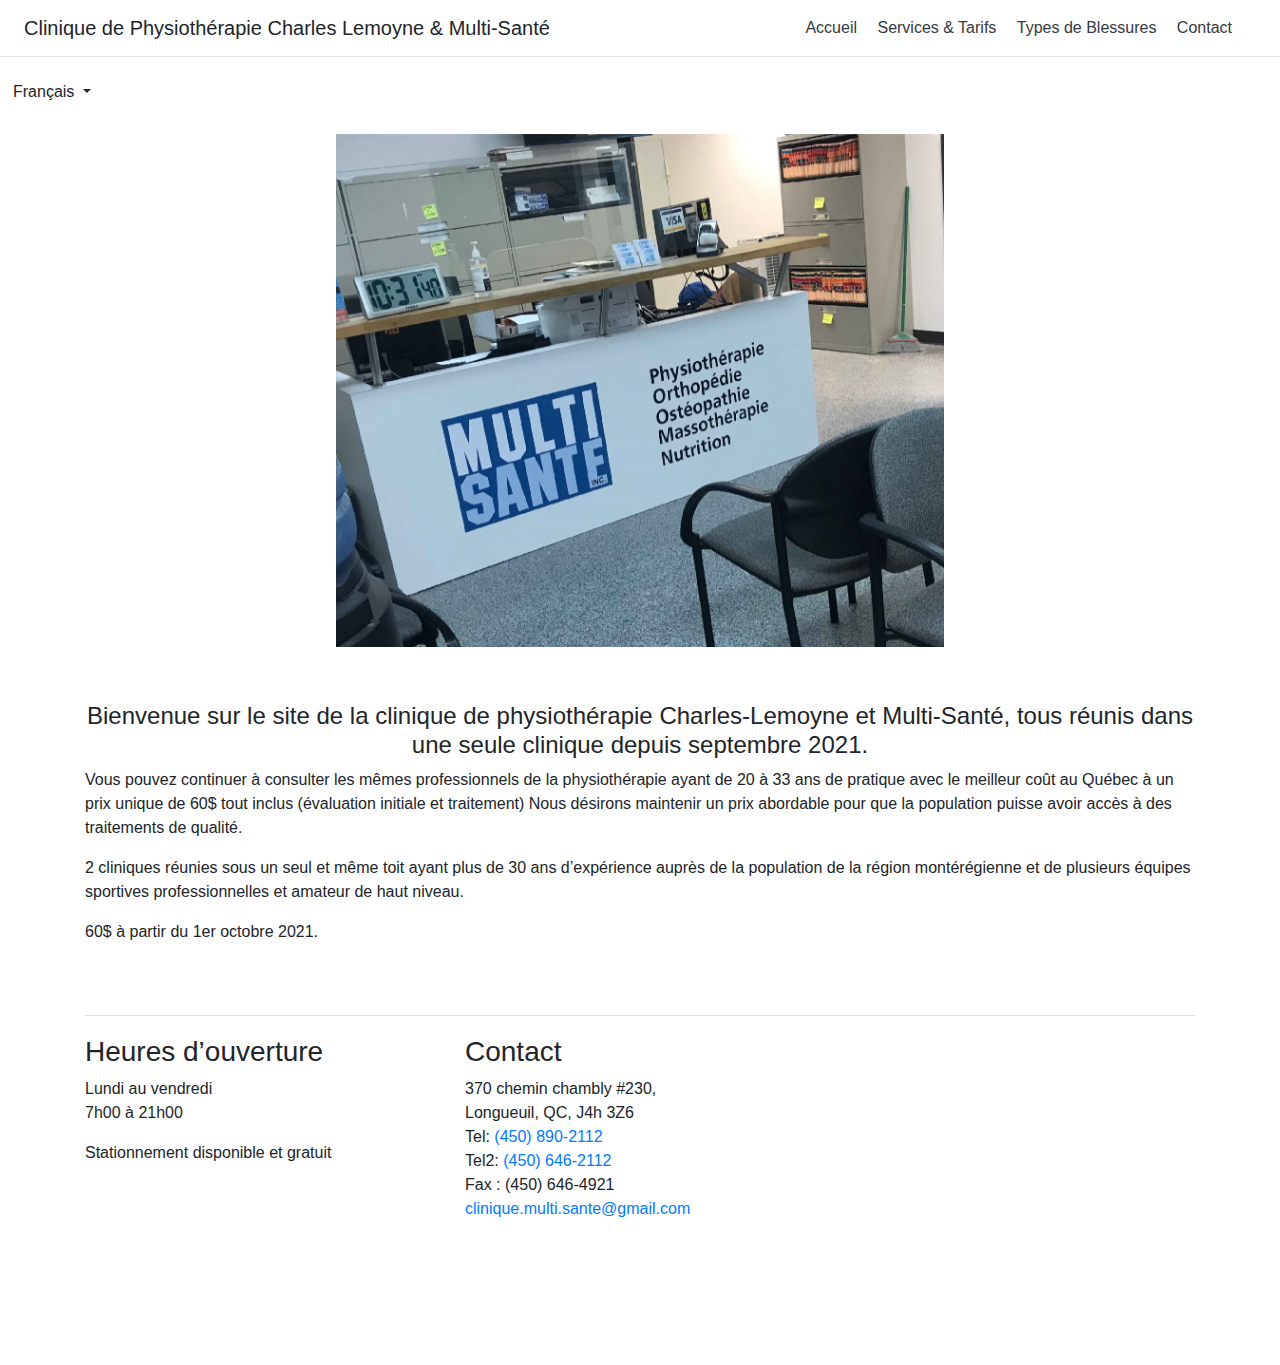
<file: index.html>
<!doctype html>
<html lang="en">

<head>
    <!-- Required meta tags -->
    <meta charset="utf-8">
    <meta name="viewport" content="width=device-width, initial-scale=1, shrink-to-fit=no">

    <!-- Bootstrap CSS -->
    <link rel="stylesheet" href="https://stackpath.bootstrapcdn.com/bootstrap/4.3.1/css/bootstrap.min.css"
        integrity="sha384-ggOyR0iXCbMQv3Xipma34MD+dH/1fQ784/j6cY/iJTQUOhcWr7x9JvoRxT2MZw1T" crossorigin="anonymous">

    <link rel="stylesheet" href="style.css">

    <script>
        $(document).ready(function () {
            $("a").on('click', function (event) {
                if (this.hash !== "") {
                    event.preventDefault();
                    // Store hash
                    var hash = this.hash;
                    $('html, body').animate({
                        scrollTop: $(hash).offset().top
                    }, 800, function () {
                        window.location.hash = hash;
                    });
                } // End if
            });
        });
    </script>

    <!-- Global site tag (gtag.js) - Google Analytics -->
<script async src="https://www.googletagmanager.com/gtag/js?id=G-LX8LPXJQ1H"></script>
<script>
  window.dataLayer = window.dataLayer || [];
  function gtag(){dataLayer.push(arguments);}
  gtag('js', new Date());

  gtag('config', 'G-LX8LPXJQ1H');
</script>

    <title>Clinique Charles-Lemoyne</title>
</head>

<body>
    <div class="d-flex flex-column flex-md-row align-items-center p-3 px-md-4 mb-3 bg-white border-bottom box-shadow">
        <h5 class="my-0 mr-md-auto font-weight-normal">Clinique de Physiothérapie Charles Lemoyne & Multi-Santé</h5>
        <nav class="my-2 my-md-0 mr-md-3">
            <a class="p-2 text-dark" href="./index.html">Accueil</a>
            <a class="p-2 text-dark" href="./services.html">Services & Tarifs</a>
            <a class="p-2 text-dark" href="./blessures.html">Types de Blessures</a>
            <a class="p-2 text-dark contact" href="#footer">Contact</a>
        </nav>
    </div>
    <div class="dropdown show ">
        <a class="btn dropdown-toggle" href="#" role="button" id="dropdownMenuLink" data-toggle="dropdown"
            aria-haspopup="true" aria-expanded="false">
            Français
        </a>

        <div class="dropdown-menu" aria-labelledby="dropdownMenuLink">
            <a class="dropdown-item" href="./en/index.html">English</a>
        </div>
    </div>
    <div class="container">
        <div class="row">
            <div class="">
                <div id="carouselExampleControls" class="carousel slide" data-ride="carousel">
                    <div class="carousel-inner">
                      <div class="carousel-item active">
                        <img class="d-block w-100" src="./img/1.jpg" alt="First slide">
                      </div>
                      <div class="carousel-item">
                        <img class="d-block w-100" src="./img/2.jpg" alt="Second slide">
                      </div>
                      <div class="carousel-item">
                        <img class="d-block w-100" src="./img/3.jpg" alt="Third slide">
                      </div>
                      <div class="carousel-item">
                        <img class="d-block w-100" src="./img/4.jpg" alt="Third slide">
                      </div>
                      <div class="carousel-item">
                        <img class="d-block w-100" src="./img/5.jpg" alt="Third slide">
                      </div>
                      <div class="carousel-item">
                        <img class="d-block w-100" src="./img/6.jpg" alt="Third slide">
                      </div>
                      <div class="carousel-item">
                        <img class="d-block w-100" src="./img/7.jpg" alt="Third slide">
                      </div>
                      <div class="carousel-item">
                        <img class="d-block w-100" src="./img/8.jpg" alt="Third slide">
                      </div>
                      <div class="carousel-item">
                        <img class="d-block w-100" src="./img/9.jpg" alt="Third slide">
                      </div>
                    </div>
                    <a class="carousel-control-prev" href="#carouselExampleControls" role="button" data-slide="prev">
                      <span class="carousel-control-prev-icon" aria-hidden="true"></span>
                      <span class="sr-only">Previous</span>
                    </a>
                    <a class="carousel-control-next" href="#carouselExampleControls" role="button" data-slide="next">
                      <span class="carousel-control-next-icon" aria-hidden="true"></span>
                      <span class="sr-only">Next</span>
                    </a>
                  </div>
            </div>
        </div>
        <div class="row">
            <div class="col-12">
                <h4 class="center subtitle">Bienvenue sur le site de la clinique de physiothérapie Charles-Lemoyne et
                    Multi-Santé, tous
                    réunis dans une seule clinique depuis septembre 2021.</h4>
            </div>
        </div>
        <div class="row">
            <div class="col-12">
                <p>
                    Vous pouvez continuer à consulter les mêmes professionnels de la physiothérapie ayant de 20 à
                    33 ans de pratique avec le meilleur coût au Québec à un prix unique de 60$ tout inclus
                    (évaluation initiale et traitement) Nous désirons maintenir un prix abordable pour que la
                    population puisse avoir accès à des traitements de qualité.
                </p>
                <p>
                    2 cliniques réunies sous un seul et même toit ayant plus de 30 ans d’expérience auprès de la
                    population de la région montérégienne et de plusieurs équipes sportives professionnelles et
                    amateur de haut niveau.
                </p>
                <p>
                    60$ à partir du 1er octobre 2021.
                </p>
            </div>
        </div>
        <footer id="footer">
            <hr>
            <div class="row">
                <div class="col-4">
                    <h3>Heures d’ouverture</h3>
                    <p>
                        Lundi au vendredi<br>
                        7h00 à 21h00
                    </p>
                    <p>
                        Stationnement disponible et gratuit
                    </p>
                </div>
                <div class="col-4">
                    <h3>Contact</h3>
                    <p>370 chemin chambly #230,<br>
                        Longueuil, QC, J4h 3Z6<br>
                        Tel: <a href="tel:(450) 890-2112">(450) 890-2112</a> <br>
                        Tel2: <a href="tel:(450) 646-2112">(450) 646-2112</a> <br>
                        Fax : (450) 646-4921 <br>
                        <a href="mailto: clinique.multi.sante@gmail.com">clinique.multi.sante@gmail.com</a>
                    </p>
                </div>

                <div class="col-4">
                    <iframe
                        src="https://www.google.com/maps/embed?pb=!1m18!1m12!1m3!1d2794.641536200187!2d-73.49422388423133!3d45.537418636575495!2m3!1f0!2f0!3f0!3m2!1i1024!2i768!4f13.1!3m3!1m2!1s0x4cc91b5a3d8603bb%3A0x7921988b56996656!2sMultisante%20Clinic!5e0!3m2!1sen!2sca!4v1630013416464!5m2!1sen!2sca"
                        width="400" height="300" style="border:0;" allowfullscreen="" loading="lazy"></iframe>
                </div>
            </div>
        </footer>
    </div>

    <!-- Optional JavaScript -->
    <!-- jQuery first, then Popper.js, then Bootstrap JS -->
    <script src="https://code.jquery.com/jquery-3.3.1.slim.min.js"
        integrity="sha384-q8i/X+965DzO0rT7abK41JStQIAqVgRVzpbzo5smXKp4YfRvH+8abtTE1Pi6jizo"
        crossorigin="anonymous"></script>
    <script src="https://cdnjs.cloudflare.com/ajax/libs/popper.js/1.14.7/umd/popper.min.js"
        integrity="sha384-UO2eT0CpHqdSJQ6hJty5KVphtPhzWj9WO1clHTMGa3JDZwrnQq4sF86dIHNDz0W1"
        crossorigin="anonymous"></script>
    <script src="https://stackpath.bootstrapcdn.com/bootstrap/4.3.1/js/bootstrap.min.js"
        integrity="sha384-JjSmVgyd0p3pXB1rRibZUAYoIIy6OrQ6VrjIEaFf/nJGzIxFDsf4x0xIM+B07jRM"
        crossorigin="anonymous"></script>
</body>

</html>
</file>
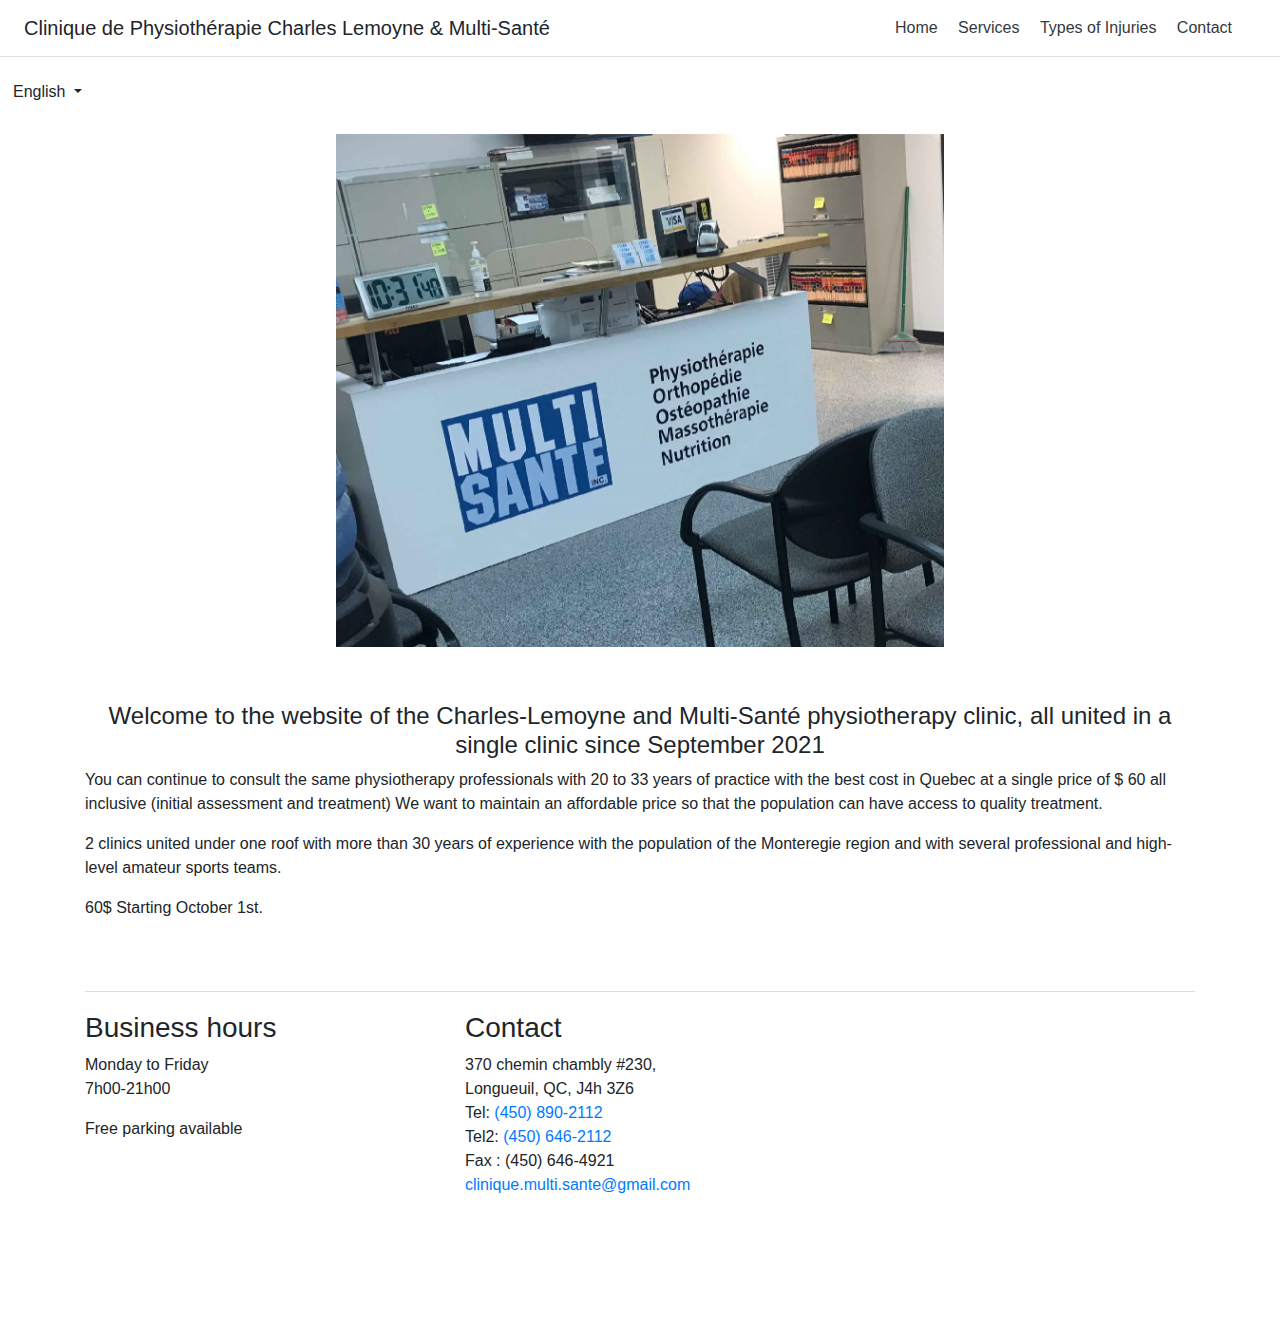
<file: en/index.html>
<!doctype html>
<html lang="en">

<head>
    <!-- Required meta tags -->
    <meta charset="utf-8">
    <meta name="viewport" content="width=device-width, initial-scale=1, shrink-to-fit=no">

    <!-- Bootstrap CSS -->
    <link rel="stylesheet" href="https://stackpath.bootstrapcdn.com/bootstrap/4.3.1/css/bootstrap.min.css"
        integrity="sha384-ggOyR0iXCbMQv3Xipma34MD+dH/1fQ784/j6cY/iJTQUOhcWr7x9JvoRxT2MZw1T" crossorigin="anonymous">

    <link rel="stylesheet" href="../style.css">

    <script>
        $(document).ready(function () {
            $("a").on('click', function (event) {
                if (this.hash !== "") {
                    event.preventDefault();
                    // Store hash
                    var hash = this.hash;
                    $('html, body').animate({
                        scrollTop: $(hash).offset().top
                    }, 800, function () {
                        window.location.hash = hash;
                    });
                } // End if
            });
        });
    </script>

<script>
    window.dataLayer = window.dataLayer || [];
    function gtag(){dataLayer.push(arguments);}
    gtag('js', new Date());
  
    gtag('config', 'G-LX8LPXJQ1H');
  </script>
  
      <title>Clinique Charles-Lemoyne</title>
</head>

<body>
    <div class="d-flex flex-column flex-md-row align-items-center p-3 px-md-4 mb-3 bg-white border-bottom box-shadow">
        <h5 class="my-0 mr-md-auto font-weight-normal">Clinique de Physiothérapie Charles Lemoyne & Multi-Santé</h5>
        <nav class="my-2 my-md-0 mr-md-3">
            <a class="p-2 text-dark" href="./index.html">Home</a>
            <a class="p-2 text-dark" href="./services.html">Services</a>
            <a class="p-2 text-dark" href="./blessures.html">Types of Injuries</a>
            <a class="p-2 text-dark contact" href="#footer">Contact</a>
        </nav>
    </div>
    <div class="dropdown show ">
        <a class="btn dropdown-toggle" href="#" role="button" id="dropdownMenuLink" data-toggle="dropdown"
            aria-haspopup="true" aria-expanded="false">
            English
        </a>

        <div class="dropdown-menu" aria-labelledby="dropdownMenuLink">
            <a class="dropdown-item" href="../index.html">Français</a>
        </div>
    </div>
    <div class="container">
        <div class="row">
            <div class="">
                <div id="carouselExampleControls" class="carousel slide" data-ride="carousel">
                    <div class="carousel-inner">
                      <div class="carousel-item active">
                        <img class="d-block w-100" src="../img/1.jpg" alt="First slide">
                      </div>
                      <div class="carousel-item">
                        <img class="d-block w-100" src="../img/2.jpg" alt="Second slide">
                      </div>
                      <div class="carousel-item">
                        <img class="d-block w-100" src="../img/3.jpg" alt="Third slide">
                      </div>
                      <div class="carousel-item">
                        <img class="d-block w-100" src="../img/4.jpg" alt="Third slide">
                      </div>
                      <div class="carousel-item">
                        <img class="d-block w-100" src="../img/5.jpg" alt="Third slide">
                      </div>
                      <div class="carousel-item">
                        <img class="d-block w-100" src="../img/6.jpg" alt="Third slide">
                      </div>
                      <div class="carousel-item">
                        <img class="d-block w-100" src="../img/7.jpg" alt="Third slide">
                      </div>
                      <div class="carousel-item">
                        <img class="d-block w-100" src="../img/8.jpg" alt="Third slide">
                      </div>
                      <div class="carousel-item">
                        <img class="d-block w-100" src="../img/9.jpg" alt="Third slide">
                      </div>
                    </div>
                    <a class="carousel-control-prev" href="#carouselExampleControls" role="button" data-slide="prev">
                      <span class="carousel-control-prev-icon" aria-hidden="true"></span>
                      <span class="sr-only">Previous</span>
                    </a>
                    <a class="carousel-control-next" href="#carouselExampleControls" role="button" data-slide="next">
                      <span class="carousel-control-next-icon" aria-hidden="true"></span>
                      <span class="sr-only">Next</span>
                    </a>
                  </div>
            </div>
        </div>
        <div class="row">
            <div class="col-12">
                <h4 class="center subtitle">Welcome to the website of the Charles-Lemoyne and Multi-Santé physiotherapy
                    clinic,
                    all united in a single clinic since September 2021</h4>
            </div>
        </div>
        <div class="row">
            <div class="col-12">
                <p>
                    You can continue to consult the same physiotherapy professionals with 20 to 33 years of
                    practice with the best cost in Quebec at a single price of $ 60 all inclusive (initial
                    assessment and treatment) We want to maintain an affordable price so that the
                    population can have access to quality treatment.

                </p>
                <p>
                    2 clinics united under one roof with more than 30 years of experience with the
                    population of the Monteregie region and with several professional and high-level
                    amateur sports teams.
                </p>
                <p>60$ Starting October 1st.</p>
            </div>
        </div>
        <footer id="footer">
            <hr>
            <div class="row">
                <div class="col-4">
                    <h3>Business hours</h3>
                    <p>
                        Monday to Friday<br>
                        7h00-21h00
                    </p>
                    <p>
                        Free parking available
                    </p>
                </div>
                <div class="col-4">
                    <h3>Contact</h3>
                    <p>370 chemin chambly #230,<br>
                        Longueuil, QC, J4h 3Z6<br>
                        Tel: <a href="tel:(450) 890-2112">(450) 890-2112</a> <br>
                        Tel2: <a href="tel:(450) 646-2112">(450) 646-2112</a> <br>
                        Fax : (450) 646-4921 <br>
                        <a href="mailto: clinique.multi.sante@gmail.com">clinique.multi.sante@gmail.com</a>
                    </p>
                </div>

                <div class="col-4">
                    <iframe
                        src="https://www.google.com/maps/embed?pb=!1m18!1m12!1m3!1d2794.641536200187!2d-73.49422388423133!3d45.537418636575495!2m3!1f0!2f0!3f0!3m2!1i1024!2i768!4f13.1!3m3!1m2!1s0x4cc91b5a3d8603bb%3A0x7921988b56996656!2sMultisante%20Clinic!5e0!3m2!1sen!2sca!4v1630013416464!5m2!1sen!2sca"
                        width="400" height="300" style="border:0;" allowfullscreen="" loading="lazy"></iframe>
                </div>
            </div>
        </footer>
    </div>

    <!-- Optional JavaScript -->
    <!-- jQuery first, then Popper.js, then Bootstrap JS -->
    <script src="https://code.jquery.com/jquery-3.3.1.slim.min.js"
        integrity="sha384-q8i/X+965DzO0rT7abK41JStQIAqVgRVzpbzo5smXKp4YfRvH+8abtTE1Pi6jizo"
        crossorigin="anonymous"></script>
    <script src="https://cdnjs.cloudflare.com/ajax/libs/popper.js/1.14.7/umd/popper.min.js"
        integrity="sha384-UO2eT0CpHqdSJQ6hJty5KVphtPhzWj9WO1clHTMGa3JDZwrnQq4sF86dIHNDz0W1"
        crossorigin="anonymous"></script>
    <script src="https://stackpath.bootstrapcdn.com/bootstrap/4.3.1/js/bootstrap.min.js"
        integrity="sha384-JjSmVgyd0p3pXB1rRibZUAYoIIy6OrQ6VrjIEaFf/nJGzIxFDsf4x0xIM+B07jRM"
        crossorigin="anonymous"></script>
</body>

</html>
</file>
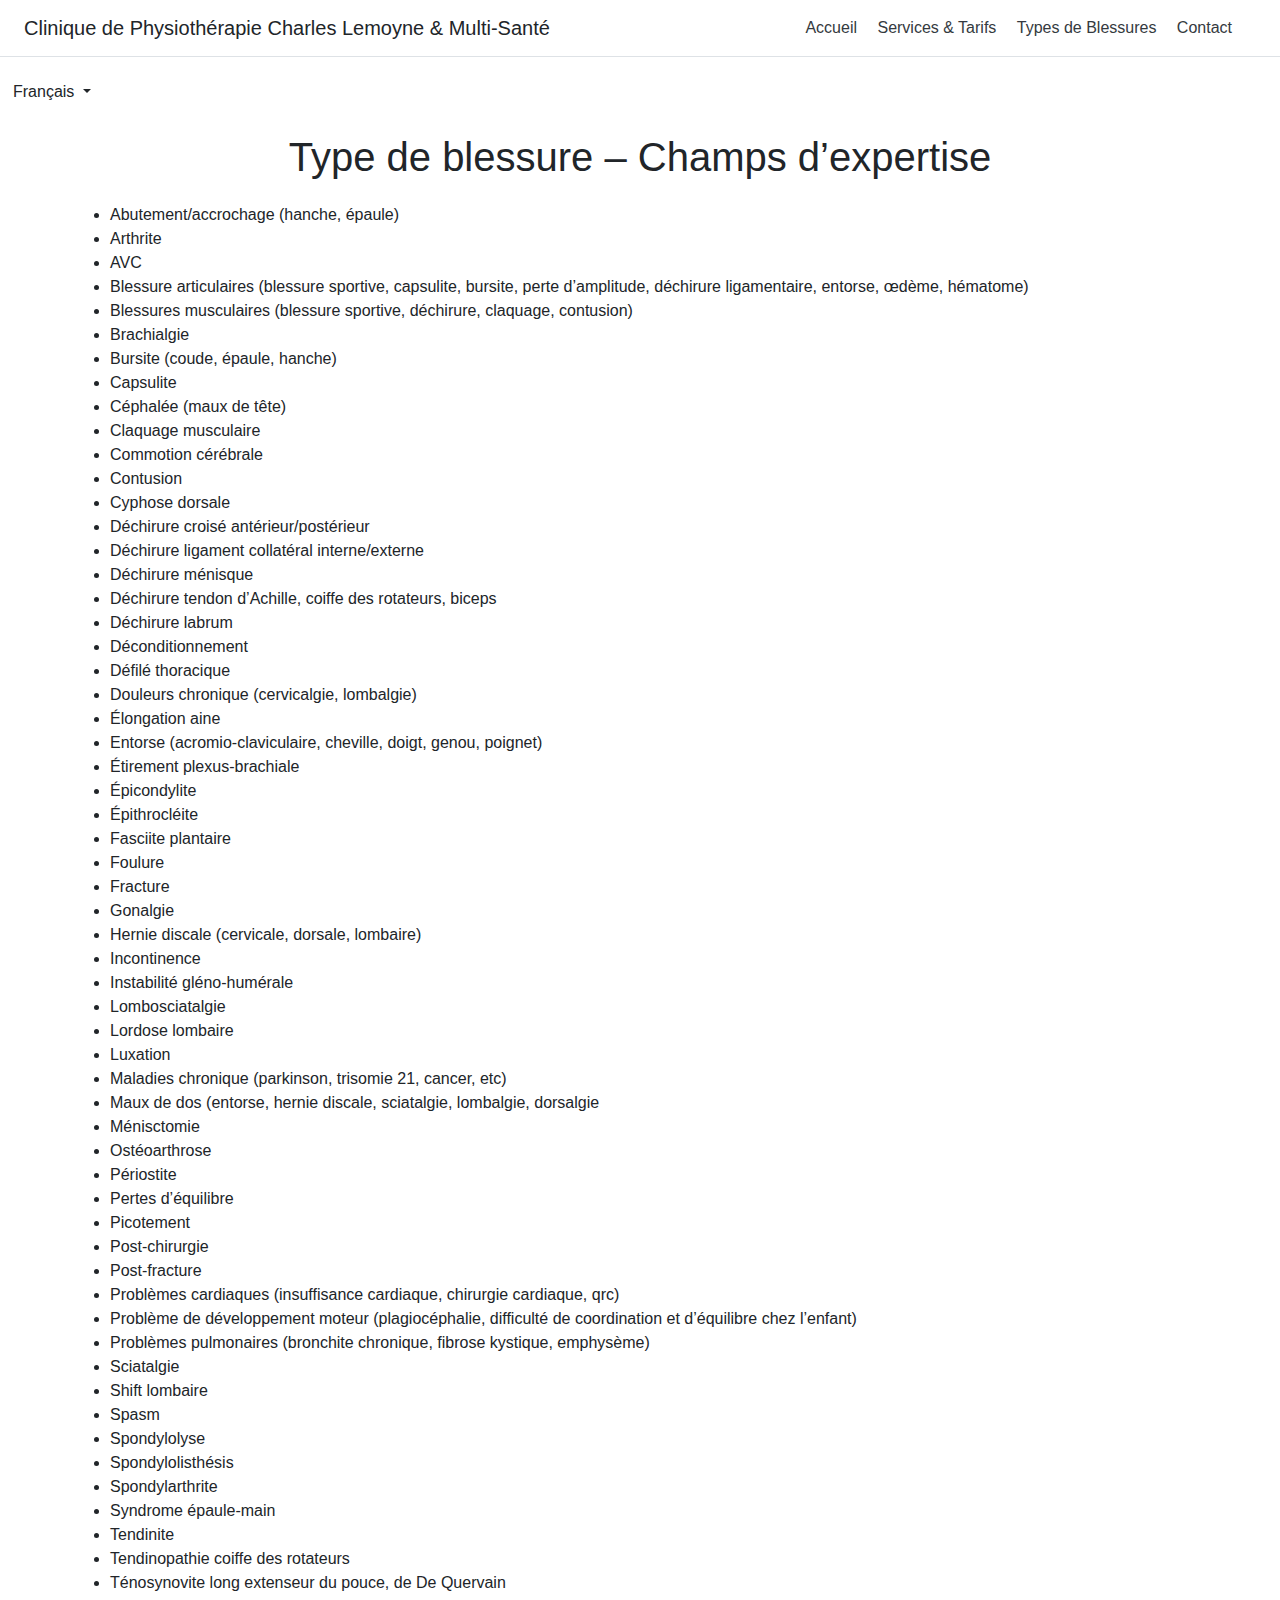
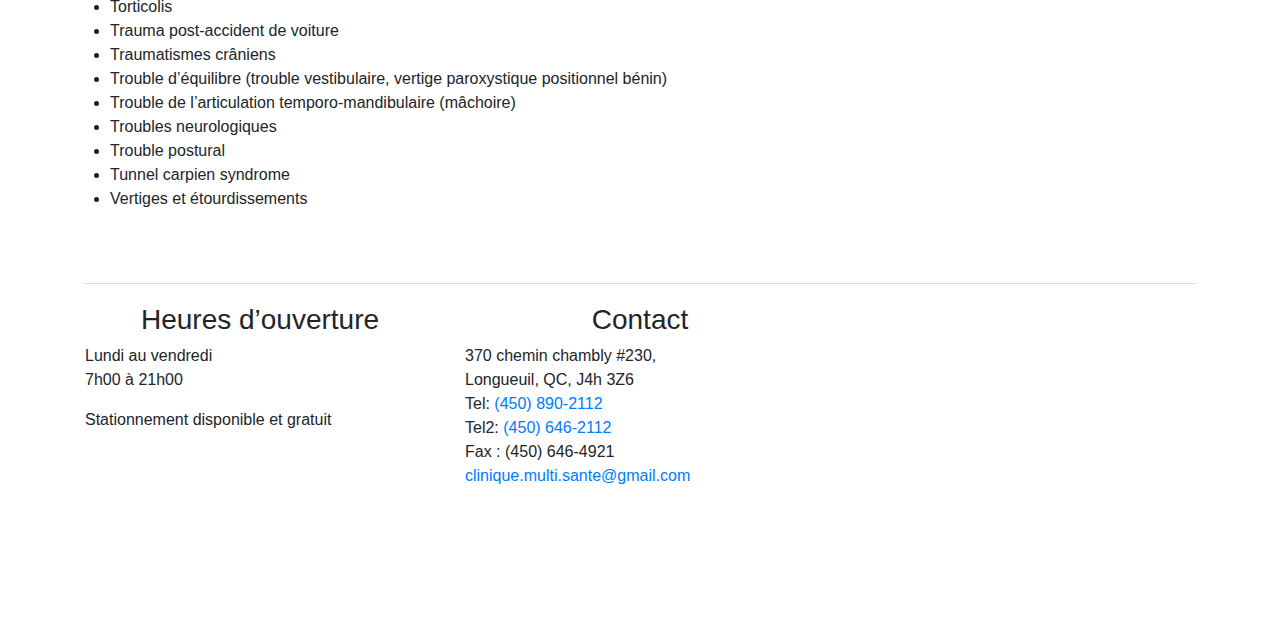
<file: blessures.html>
<!doctype html>
<html lang="en">

<head>
    <!-- Required meta tags -->
    <meta charset="utf-8">
    <meta name="viewport" content="width=device-width, initial-scale=1, shrink-to-fit=no">

    <!-- Bootstrap CSS -->
    <link rel="stylesheet" href="https://stackpath.bootstrapcdn.com/bootstrap/4.3.1/css/bootstrap.min.css"
        integrity="sha384-ggOyR0iXCbMQv3Xipma34MD+dH/1fQ784/j6cY/iJTQUOhcWr7x9JvoRxT2MZw1T" crossorigin="anonymous">

    <link rel="stylesheet" href="style.css">

    <script>
        window.dataLayer = window.dataLayer || [];
        function gtag() { dataLayer.push(arguments); }
        gtag('js', new Date());

        gtag('config', 'G-LX8LPXJQ1H');
    </script>

    <title>Clinique Charles-Lemoyne</title>
</head>

<body>
    <div class="d-flex flex-column flex-md-row align-items-center p-3 px-md-4 mb-3 bg-white border-bottom box-shadow">
        <h5 class="my-0 mr-md-auto font-weight-normal">Clinique de Physiothérapie Charles Lemoyne & Multi-Santé</h5>
        <nav class="my-2 my-md-0 mr-md-3">
            <a class="p-2 text-dark" href="./index.html">Accueil</a>
            <a class="p-2 text-dark" href="./services.html">Services & Tarifs</a>
            <a class="p-2 text-dark" href="./blessures.html">Types de Blessures</a>
            <a class="p-2 text-dark" href="#footer">Contact</a>
        </nav>
    </div>
    <div class="dropdown show ">
        <a class="btn dropdown-toggle" href="#" role="button" id="dropdownMenuLink" data-toggle="dropdown"
            aria-haspopup="true" aria-expanded="false">
            Français
        </a>

        <div class="dropdown-menu" aria-labelledby="dropdownMenuLink">
            <a class="dropdown-item" href="./en/blessures.html">English</a>
        </div>
    </div>
    <div class="container blessures">
        <div class="row">
            <div class="col-12">
                <h1 class="services-title center">Type de blessure – Champs d’expertise</h1>
            </div>
        </div>
        <div class="row">
            <ul>
                <li>Abutement/accrochage (hanche, épaule) </li>
                <li>Arthrite</li>
                <li>AVC</li>
                <li>Blessure articulaires (blessure sportive, capsulite, bursite, perte d’amplitude, déchirure
                    ligamentaire, entorse, œdème, hématome)</li>
                <li>Blessures musculaires (blessure sportive, déchirure, claquage, contusion)</li>
                <li>Brachialgie</li>
                <li>Bursite (coude, épaule, hanche)</li>
                <li>Capsulite</li>
                <li>Céphalée (maux de tête)</li>
                <li>Claquage musculaire</li>
                <li>Commotion cérébrale</li>
                <li>Contusion</li>
                <li>Cyphose dorsale</li>
                <li>Déchirure croisé antérieur/postérieur</li>
                <li>Déchirure ligament collatéral interne/externe</li>
                <li>Déchirure ménisque</li>
                <li>Déchirure tendon d’Achille, coiffe des rotateurs, biceps</li>
                <li>Déchirure labrum</li>
                <li>Déconditionnement</li>
                <li>Défilé thoracique</li>
                <li>Douleurs chronique (cervicalgie, lombalgie)</li>
                <li>Élongation aine</li>
                <li>Entorse (acromio-claviculaire, cheville, doigt, genou, poignet)</li>
                <li>Étirement plexus-brachiale</li>
                <li>Épicondylite</li>
                <li>Épithrocléite</li>
                <li>Fasciite plantaire</li>
                <li>Foulure</li>
                <li>Fracture</li>
                <li>Gonalgie</li>
                <li>Hernie discale (cervicale, dorsale, lombaire)</li>
                <li>Incontinence</li>
                <li>Instabilité gléno-humérale</li>
                <li>Lombosciatalgie</li>
                <li>Lordose lombaire</li>
                <li>Luxation</li>
                <li>Maladies chronique (parkinson, trisomie 21, cancer, etc)</li>
                <li>Maux de dos (entorse, hernie discale, sciatalgie, lombalgie, dorsalgie</li>
                <li>Ménisctomie</li>
                <li>Ostéoarthrose</li>
                <li>Périostite</li>
                <li>Pertes d’équilibre</li>
                <li>Picotement</li>
                <li>Post-chirurgie</li>
                <li>Post-fracture</li>
                <li>Problèmes cardiaques (insuffisance cardiaque, chirurgie cardiaque, qrc)</li>
                <li>Problème de développement moteur (plagiocéphalie, difficulté de coordination et
                    d’équilibre chez l’enfant)</li>
                <li>Problèmes pulmonaires (bronchite chronique, fibrose kystique, emphysème)</li>
                <li>Sciatalgie</li>
                <li>Shift lombaire</li>
                <li>Spasm</li>
                <li>Spondylolyse</li>
                <li>Spondylolisthésis</li>
                <li>Spondylarthrite</li>
                <li>Syndrome épaule-main</li>
                <li>Tendinite</li>
                <li>Tendinopathie coiffe des rotateurs</li>
                <li>Ténosynovite long extenseur du pouce, de De Quervain</li>
                <li>Torticolis</li>
                <li>Trauma post-accident de voiture</li>
                <li>Traumatismes crâniens</li>
                <li>Trouble d’équilibre (trouble vestibulaire, vertige paroxystique positionnel bénin)</li>
                <li>Trouble de l’articulation temporo-mandibulaire (mâchoire)</li>
                <li>Troubles neurologiques</li>
                <li>Trouble postural</li>
                <li>Tunnel carpien syndrome</li>
                <li>Vertiges et étourdissements</li>
            </ul>
        </div>
        <footer id="footer">
            <hr>
            <div class="row">
                <div class="col-4">
                    <h3>Heures d’ouverture</h3>
                    <p>
                        Lundi au vendredi<br>
                        7h00 à 21h00
                    </p>
                    <p>
                        Stationnement disponible et gratuit
                    </p>
                </div>
                <div class="col-4">
                    <h3>Contact</h3>
                    <p>370 chemin chambly #230,<br>
                        Longueuil, QC, J4h 3Z6<br>
                        Tel: <a href="tel:(450) 890-2112">(450) 890-2112</a> <br>
                        Tel2: <a href="tel:(450) 646-2112">(450) 646-2112</a> <br>
                        Fax : (450) 646-4921 <br>
                        <a href="mailto: clinique.multi.sante@gmail.com">clinique.multi.sante@gmail.com</a>
                    </p>
                </div>

                <div class="col-4">
                    <iframe
                        src="https://www.google.com/maps/embed?pb=!1m18!1m12!1m3!1d2794.641536200187!2d-73.49422388423133!3d45.537418636575495!2m3!1f0!2f0!3f0!3m2!1i1024!2i768!4f13.1!3m3!1m2!1s0x4cc91b5a3d8603bb%3A0x7921988b56996656!2sMultisante%20Clinic!5e0!3m2!1sen!2sca!4v1630013416464!5m2!1sen!2sca"
                        width="400" height="300" style="border:0;" allowfullscreen="" loading="lazy"></iframe>
                </div>
            </div>
        </footer>
    </div>

    <!-- Optional JavaScript -->
    <!-- jQuery first, then Popper.js, then Bootstrap JS -->
    <script src="https://code.jquery.com/jquery-3.3.1.slim.min.js"
        integrity="sha384-q8i/X+965DzO0rT7abK41JStQIAqVgRVzpbzo5smXKp4YfRvH+8abtTE1Pi6jizo"
        crossorigin="anonymous"></script>
    <script src="https://cdnjs.cloudflare.com/ajax/libs/popper.js/1.14.7/umd/popper.min.js"
        integrity="sha384-UO2eT0CpHqdSJQ6hJty5KVphtPhzWj9WO1clHTMGa3JDZwrnQq4sF86dIHNDz0W1"
        crossorigin="anonymous"></script>
    <script src="https://stackpath.bootstrapcdn.com/bootstrap/4.3.1/js/bootstrap.min.js"
        integrity="sha384-JjSmVgyd0p3pXB1rRibZUAYoIIy6OrQ6VrjIEaFf/nJGzIxFDsf4x0xIM+B07jRM"
        crossorigin="anonymous"></script>
</body>

</html>
</file>
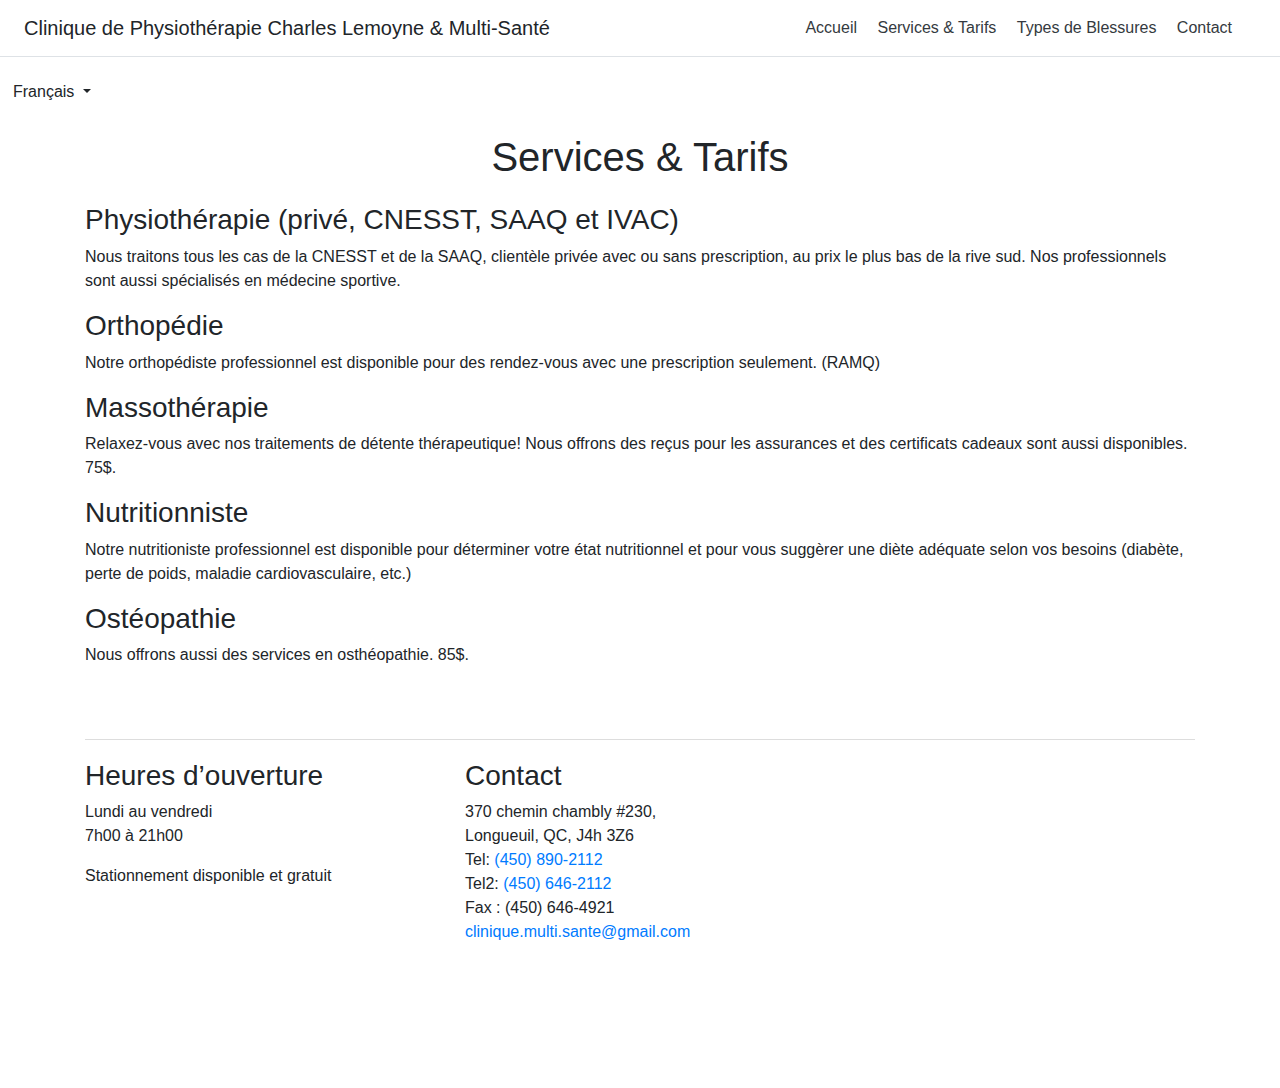
<file: services.html>
<!doctype html>
<html lang="en">

<head>
    <!-- Required meta tags -->
    <meta charset="utf-8">
    <meta name="viewport" content="width=device-width, initial-scale=1, shrink-to-fit=no">

    <!-- Bootstrap CSS -->
    <link rel="stylesheet" href="https://stackpath.bootstrapcdn.com/bootstrap/4.3.1/css/bootstrap.min.css"
        integrity="sha384-ggOyR0iXCbMQv3Xipma34MD+dH/1fQ784/j6cY/iJTQUOhcWr7x9JvoRxT2MZw1T" crossorigin="anonymous">

    <link rel="stylesheet" href="style.css">

    <script>
        window.dataLayer = window.dataLayer || [];
        function gtag() { dataLayer.push(arguments); }
        gtag('js', new Date());

        gtag('config', 'G-LX8LPXJQ1H');
    </script>

    <title>Clinique Charles-Lemoyne</title>
</head>

<body>
    <div class="d-flex flex-column flex-md-row align-items-center p-3 px-md-4 mb-3 bg-white border-bottom box-shadow">
        <h5 class="my-0 mr-md-auto font-weight-normal">Clinique de Physiothérapie Charles Lemoyne & Multi-Santé</h5>
        <nav class="my-2 my-md-0 mr-md-3">
            <a class="p-2 text-dark" href="./index.html">Accueil</a>
            <a class="p-2 text-dark" href="./services.html">Services & Tarifs</a>
            <a class="p-2 text-dark" href="./blessures.html">Types de Blessures</a>
            <a class="p-2 text-dark" href="#footer">Contact</a>
        </nav>
    </div>
    <div class="dropdown show ">
        <a class="btn dropdown-toggle" href="#" role="button" id="dropdownMenuLink" data-toggle="dropdown"
            aria-haspopup="true" aria-expanded="false">
            Français
        </a>

        <div class="dropdown-menu" aria-labelledby="dropdownMenuLink">
            <a class="dropdown-item" href="./en/services.html">English</a>
        </div>
    </div>
    <div class="container">
        <div class="row">
            <div class="col-12">
                <h1 class="services-title center">Services & Tarifs</h1>
            </div>
        </div>
        <div class="row">
            <div class="col-12">
                <h3>Physiothérapie (privé, CNESST, SAAQ et IVAC)</h3>
                <p>Nous traitons tous les cas de la CNESST et de la SAAQ, clientèle privée avec ou sans prescription, au
                    prix le plus bas de la rive sud. Nos professionnels sont aussi spécialisés en médecine sportive.</p>
                <h3>Orthopédie</h3>
                <p>Notre orthopédiste professionnel est disponible pour des rendez-vous avec une prescription seulement.
                    (RAMQ)</p>
                <h3>Massothérapie</h3>
                <p>​Relaxez-vous avec nos traitements de détente thérapeutique! Nous offrons des reçus pour les
                    assurances et des certificats cadeaux sont aussi disponibles. 75$.​ </p>
                <h3>Nutritionniste</h3>
                <p>Notre nutritioniste professionnel est disponible pour déterminer votre état nutritionnel et pour vous
                    suggèrer une diète adéquate selon vos besoins (diabète, perte de poids, maladie cardiovasculaire,
                    etc.)</p>
                <h3>Ostéopathie</h3>
                <p>​Nous offrons aussi des services en osthéopathie. 85$. </p>

            </div>
        </div>
        <footer id="footer">
            <hr>
            <div class="row">
                <div class="col-4">
                    <h3>Heures d’ouverture</h3>
                    <p>
                        Lundi au vendredi<br>
                        7h00 à 21h00
                    </p>
                    <p>
                        Stationnement disponible et gratuit
                    </p>
                </div>
                <div class="col-4">
                    <h3>Contact</h3>
                    <p>370 chemin chambly #230,<br>
                        Longueuil, QC, J4h 3Z6<br>
                        Tel: <a href="tel:(450) 890-2112">(450) 890-2112</a> <br>
                        Tel2: <a href="tel:(450) 646-2112">(450) 646-2112</a> <br>
                        Fax : (450) 646-4921 <br>
                        <a href="mailto: clinique.multi.sante@gmail.com">clinique.multi.sante@gmail.com</a>
                    </p>
                </div>

                <div class="col-4">
                    <iframe
                        src="https://www.google.com/maps/embed?pb=!1m18!1m12!1m3!1d2794.641536200187!2d-73.49422388423133!3d45.537418636575495!2m3!1f0!2f0!3f0!3m2!1i1024!2i768!4f13.1!3m3!1m2!1s0x4cc91b5a3d8603bb%3A0x7921988b56996656!2sMultisante%20Clinic!5e0!3m2!1sen!2sca!4v1630013416464!5m2!1sen!2sca"
                        width="400" height="300" style="border:0;" allowfullscreen="" loading="lazy"></iframe>
                </div>
            </div>
        </footer>
    </div>

    <!-- Optional JavaScript -->
    <!-- jQuery first, then Popper.js, then Bootstrap JS -->
    <script src="https://code.jquery.com/jquery-3.3.1.slim.min.js"
        integrity="sha384-q8i/X+965DzO0rT7abK41JStQIAqVgRVzpbzo5smXKp4YfRvH+8abtTE1Pi6jizo"
        crossorigin="anonymous"></script>
    <script src="https://cdnjs.cloudflare.com/ajax/libs/popper.js/1.14.7/umd/popper.min.js"
        integrity="sha384-UO2eT0CpHqdSJQ6hJty5KVphtPhzWj9WO1clHTMGa3JDZwrnQq4sF86dIHNDz0W1"
        crossorigin="anonymous"></script>
    <script src="https://stackpath.bootstrapcdn.com/bootstrap/4.3.1/js/bootstrap.min.js"
        integrity="sha384-JjSmVgyd0p3pXB1rRibZUAYoIIy6OrQ6VrjIEaFf/nJGzIxFDsf4x0xIM+B07jRM"
        crossorigin="anonymous"></script>
</body>

</html>
</file>
<file: style.css>
.language {
    float: right;
}

.center {
    text-align: center;
}

.navigation {
    margin-top: 10%;
}

.carousel {
    margin: auto;
    width: 80%;
    margin-top: 2%;
}

.subtitle {
    margin-top: 5%;
}

.services-title {
    margin: auto;
    width: 80%;
    margin-top: 2%;
    margin-bottom: 2%;
}
.blessures h3 {
    text-align: center;
}
.blessures .col-5 {
    margin-top: 1%;
}

hr {
    border: solid #dddddd;
    border-width: 1px 0 0;
    clear: both;
    margin: 1.25rem 0 1.1875rem;
}

footer {
    margin-top: 5%;
    padding-bottom: 2%;
}

.center-cropped {
    object-fit: none; /* Do not scale the image */
    object-position: center; /* Center the image within the element */
    height: 100px;
    width: 100px;
  }
</file>
